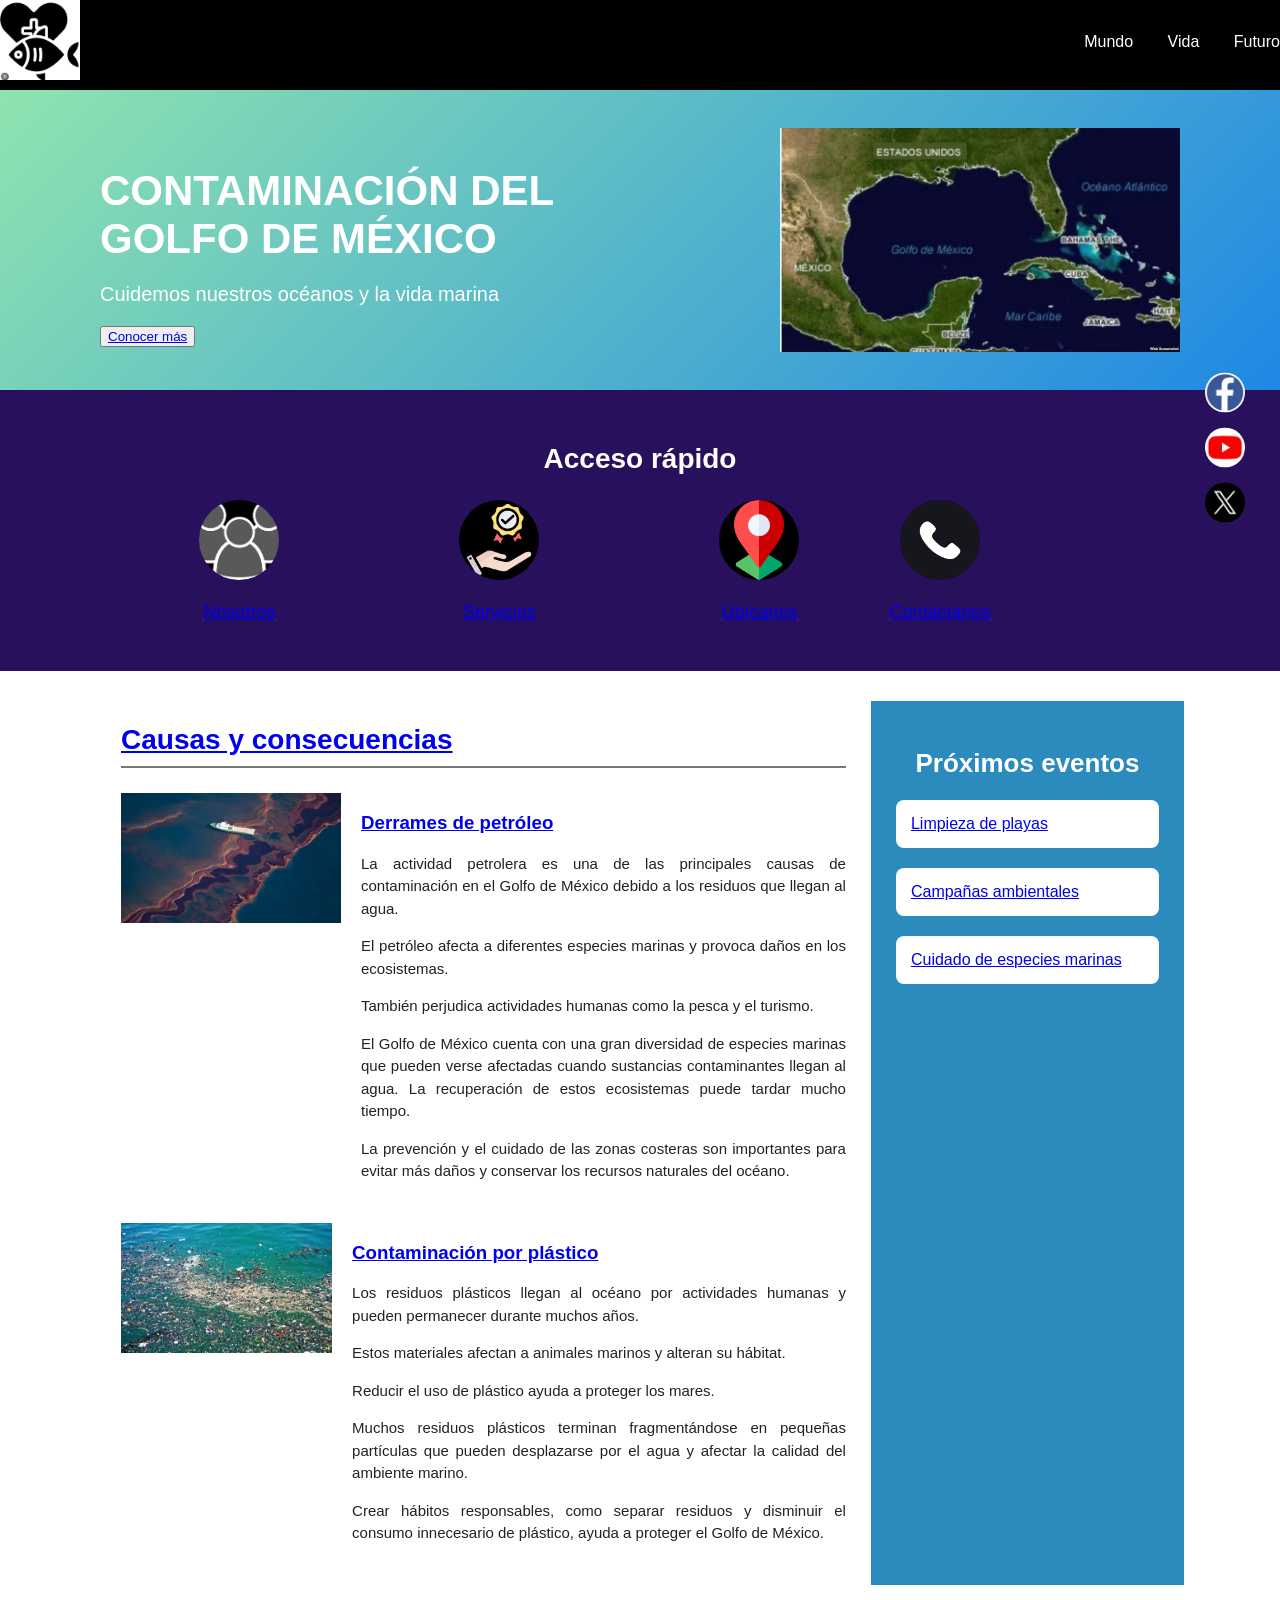
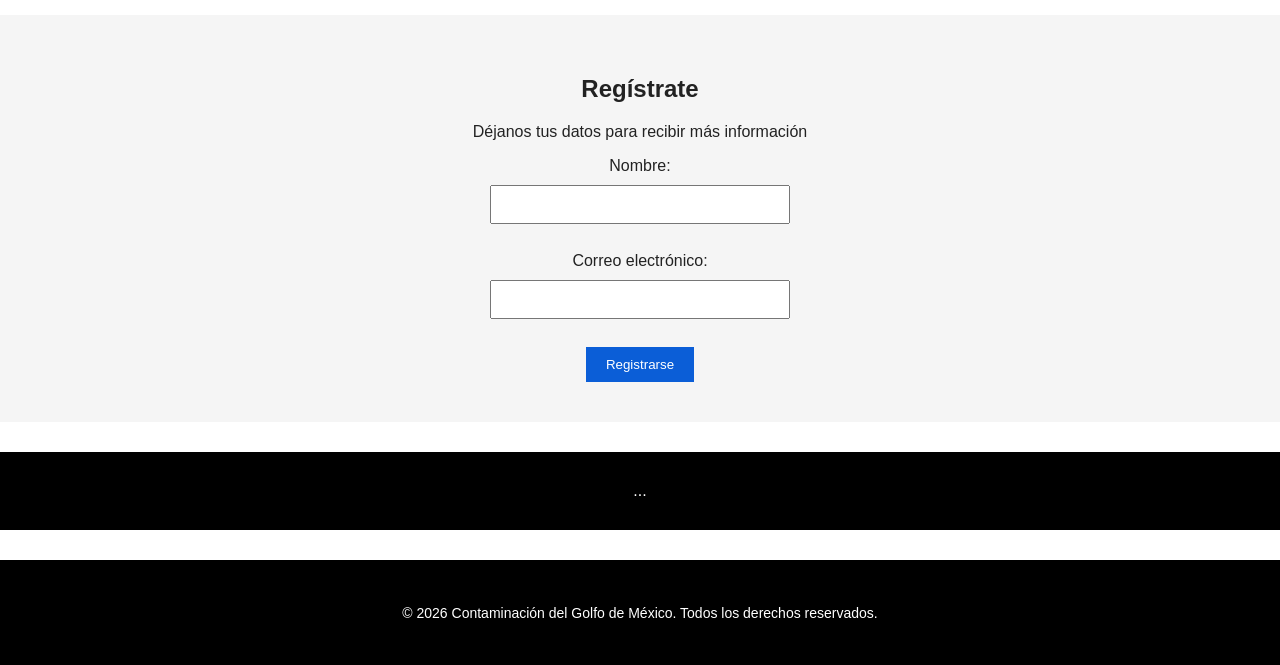
<file: index.html>
<!DOCTYPE html>
<html lang="es">

<head>

<meta charset="UTF-8">
<meta name="viewport" content="width=device-width, initial-scale=1.0">

<title>Contaminación del Golfo de México</title>

<link rel="stylesheet" href="estilo.css">

</head>


<body>

<header>

<div class="barra">

<a href="https://www.gob.mx/cenapred/articulos/pozo-ixtoc-i-el-mayor-derrame-de-petroleo-en-el-mar-ocurrido-en-mexico" target="_blank">
    <img src="logo.jpeg" class="logo" alt="Logo">
</a>

<nav>

<a href="mundo.html">Mundo</a>
<a href="vida.html">Vida</a>
<a href="futuro.html">Futuro</a>

</nav>

</div>

</header>



</header>


<section class="inicio" id="inicio">


<div class="texto">

<h1>
CONTAMINACIÓN DEL GOLFO DE MÉXICO
</h1>


<p>
Cuidemos nuestros océanos y la vida marina
</p>

<button>
    <a href="conocermas.html">Conocer más</a>
</button>

</div>


<img src="golfo.jpg" class="Golfo">


</section>
<section class="acceso">
<h2>Acceso rápido</h2>
<div class="tarjetas">
<div>
<img src="nosotros.jpeg">
<p><a href="nosotros.html"> Nosotros</p>
</div>
<div>
<img src="servicios.jpeg">
<p><a href="servicios.html"> Servicios</p>
</div>
<div>
<img src="ubicanos.jpeg">
<p><a href="https://maps.google.com/?q=Colegio+de+Bachilleres+Plantel+1+El+Rosario" target="_blank">Ubícanos</a></p></a>
</div>
<div>
<img src="contactanos.jpeg">
<p><a href="contactanos.html"> Contáctanos</p>
</div>



</div>
</section>

<main>



<section class="contenido" id="problema">


<h2>
Causas y consecuencias
</h2>





<article>


<img src="petroleo.jpeg">


<div>


<h3>
<a href="https://www.nationalgeographicla.com/medio-ambiente" target="_blank">
Derrames de petróleo
</a>
</h3>
<p>
La actividad petrolera es una de las principales causas de contaminación
en el Golfo de México debido a los residuos que llegan al agua.
</p>

<p>
El petróleo afecta a diferentes especies marinas y provoca daños
en los ecosistemas.
</p>
<p>
También perjudica actividades humanas como la pesca y el turismo.
</p>
<p>
El Golfo de México cuenta con una gran diversidad de especies marinas que pueden
verse afectadas cuando sustancias contaminantes llegan al agua. La recuperación
de estos ecosistemas puede tardar mucho tiempo.
</p>

<p>
La prevención y el cuidado de las zonas costeras son importantes para evitar
más daños y conservar los recursos naturales del océano.
</p>


</div>


</article>








<article>


<img src="plastico.jpeg">


<div>
<h3>
<a href="https://www.unep.org/es/interactives/beat-plastic-pollution/" target="_blank">
Contaminación por plástico
</a>
</h3>
<p>
Los residuos plásticos llegan al océano por actividades humanas
y pueden permanecer durante muchos años.
</p>
<p>
Estos materiales afectan a animales marinos y alteran su hábitat.
</p>
<p>
Reducir el uso de plástico ayuda a proteger los mares.
</p>
<p>
Muchos residuos plásticos terminan fragmentándose en pequeñas partículas que
pueden desplazarse por el agua y afectar la calidad del ambiente marino.
</p>

<p>
Crear hábitos responsables, como separar residuos y disminuir el consumo
innecesario de plástico, ayuda a proteger el Golfo de México.
</p>


</div>


</article>



</section>






<aside>

<h2>Próximos eventos</h2>

<p>
<a href="https://theoceancleanup.com/" target="_blank">
Limpieza de playas
</a>
</p>

<p>
<a href="https://www.gob.mx/semarnat" target="_blank">
Campañas ambientales
</a>
</p>

<p>
<a href="https://www.worldwildlife.org/" target="_blank">
Cuidado de especies marinas
</a>
</p>

</aside>
</main>
</main>

<section class="formulario">
    <h2>Regístrate</h2>
    <p>Déjanos tus datos para recibir más información</p>

    <form action="https://formspree.io/f/mwvdovke"
    method="post">

        <label>Nombre:</label><br>
        <input type="text" name="nombre" required><br><br>

        <label>Correo electrónico:</label><br>
        <input type="email" name="correo" required><br><br>

        <button type="submit">Registrarse</button>

    </form>
</section>

<footer>
    ...
</footer>







<footer>
    <div class="redes">
    <a href="https://facebook.com">
        <img src="facebook.jpg" alt="Facebook">
    </a>

    <a href="https://youtube.com">
        <img src="youtube.jpg" alt="YouTube">
    </a>

    <a href="https://x.com">
        <img src="x.jpg" alt="X">
    </a>
</div>
<p class="copyright">© 2026 Contaminación del Golfo de México. Todos los derechos reservados.</p>
</footer>



</body>

</html>
</file>
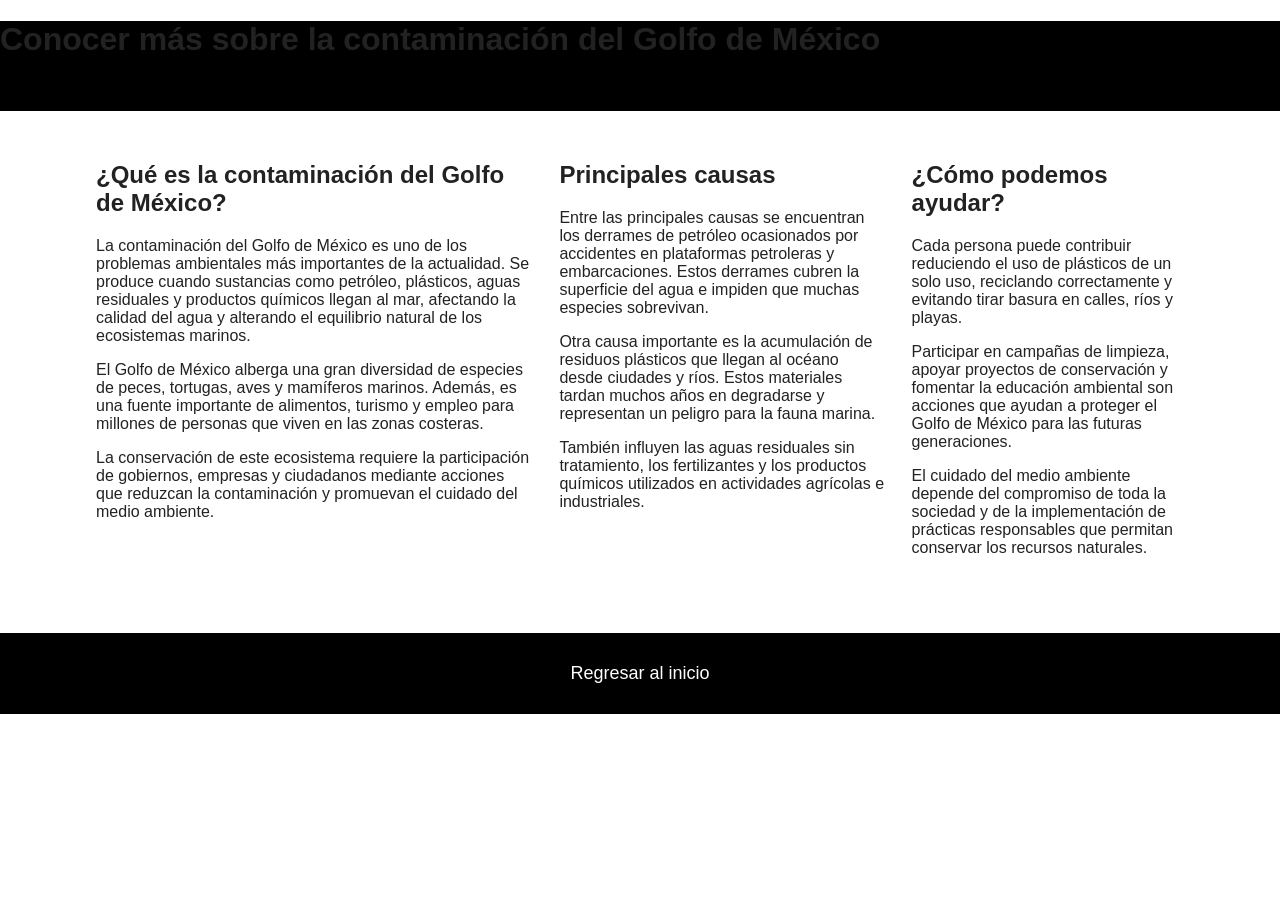
<file: conocermas.html>
<!DOCTYPE html>
<html lang="es">
<head>
    <meta charset="UTF-8">
    <meta name="viewport" content="width=device-width, initial-scale=1.0">
    <title>Conocer más</title>
    <link rel="stylesheet" href="estilo.css">
</head>
<body>

<header>
    <h1>Conocer más sobre la contaminación del Golfo de México</h1>
</header>

<main>

<section>

<h2>¿Qué es la contaminación del Golfo de México?</h2>

<p>
La contaminación del Golfo de México es uno de los problemas ambientales más importantes de la actualidad. Se produce cuando sustancias como petróleo, plásticos, aguas residuales y productos químicos llegan al mar, afectando la calidad del agua y alterando el equilibrio natural de los ecosistemas marinos.
</p>

<p>
El Golfo de México alberga una gran diversidad de especies de peces, tortugas, aves y mamíferos marinos. Además, es una fuente importante de alimentos, turismo y empleo para millones de personas que viven en las zonas costeras.
</p>

<p>
La conservación de este ecosistema requiere la participación de gobiernos, empresas y ciudadanos mediante acciones que reduzcan la contaminación y promuevan el cuidado del medio ambiente.
</p>

</section>

<section>

<h2>Principales causas</h2>

<p>
Entre las principales causas se encuentran los derrames de petróleo ocasionados por accidentes en plataformas petroleras y embarcaciones. Estos derrames cubren la superficie del agua e impiden que muchas especies sobrevivan.
</p>

<p>
Otra causa importante es la acumulación de residuos plásticos que llegan al océano desde ciudades y ríos. Estos materiales tardan muchos años en degradarse y representan un peligro para la fauna marina.
</p>

<p>
También influyen las aguas residuales sin tratamiento, los fertilizantes y los productos químicos utilizados en actividades agrícolas e industriales.
</p>

</section>

<section>

<h2>¿Cómo podemos ayudar?</h2>

<p>
Cada persona puede contribuir reduciendo el uso de plásticos de un solo uso, reciclando correctamente y evitando tirar basura en calles, ríos y playas.
</p>

<p>
Participar en campañas de limpieza, apoyar proyectos de conservación y fomentar la educación ambiental son acciones que ayudan a proteger el Golfo de México para las futuras generaciones.
</p>

<p>
El cuidado del medio ambiente depende del compromiso de toda la sociedad y de la implementación de prácticas responsables que permitan conservar los recursos naturales.
</p>

</section>

</main>

<footer>
    <a href="index.html">Regresar al inicio</a>
</footer>

</body>
</html>
</file>
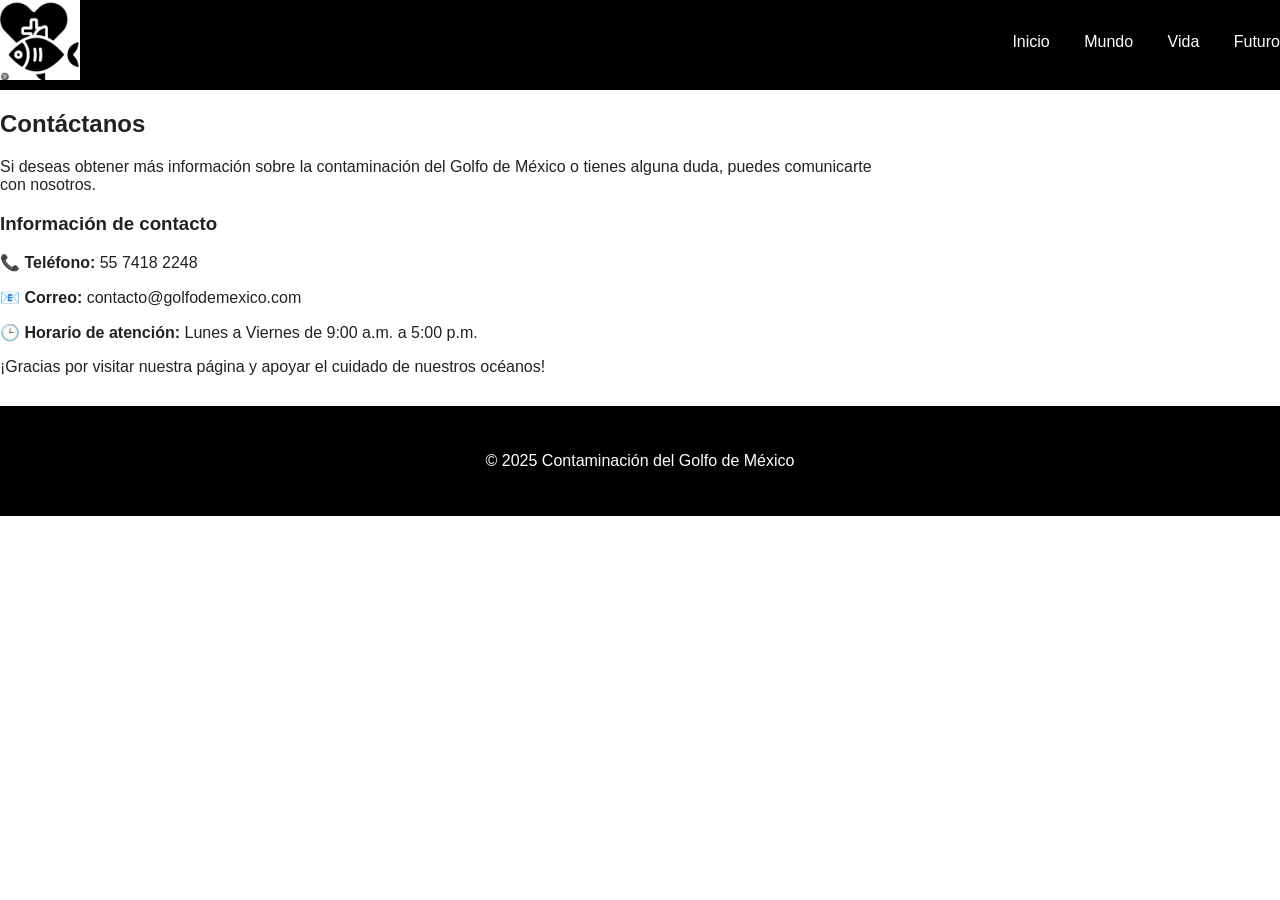
<file: contactanos.html>
<!DOCTYPE html>
<html lang="es">
<head>
    <meta charset="UTF-8">
    <meta name="viewport" content="width=device-width, initial-scale=1.0">
    <title>Contáctanos</title>
    <link rel="stylesheet" href="estilo.css">
</head>

<body>

<header>
    <div class="barra">
        <a href="index.html">
            <img src="logo.jpeg" class="logo" alt="Logo">
        </a>

        <nav>
            <a href="index.html">Inicio</a>
            <a href="mundo.html">Mundo</a>
            <a href="vida.html">Vida</a>
            <a href="futuro.html">Futuro</a>
        </nav>
    </div>
</header>

<section class="contenido">

    <h1>Contáctanos</h1>

    <p>Si deseas obtener más información sobre la contaminación del Golfo de México o tienes alguna duda, puedes comunicarte con nosotros.</p>

    <h3>Información de contacto</h3>

    <p><strong>📞 Teléfono:</strong> 55 7418 2248</p>

    <p><strong>📧 Correo:</strong> contacto@golfodemexico.com</p>

    <p><strong>🕒 Horario de atención:</strong> Lunes a Viernes de 9:00 a.m. a 5:00 p.m.</p>

    <p>¡Gracias por visitar nuestra página y apoyar el cuidado de nuestros océanos!</p>

</section>

<footer>
    <p style="text-align:center;">© 2025 Contaminación del Golfo de México</p>
</footer>

</body>
</html>
</file>
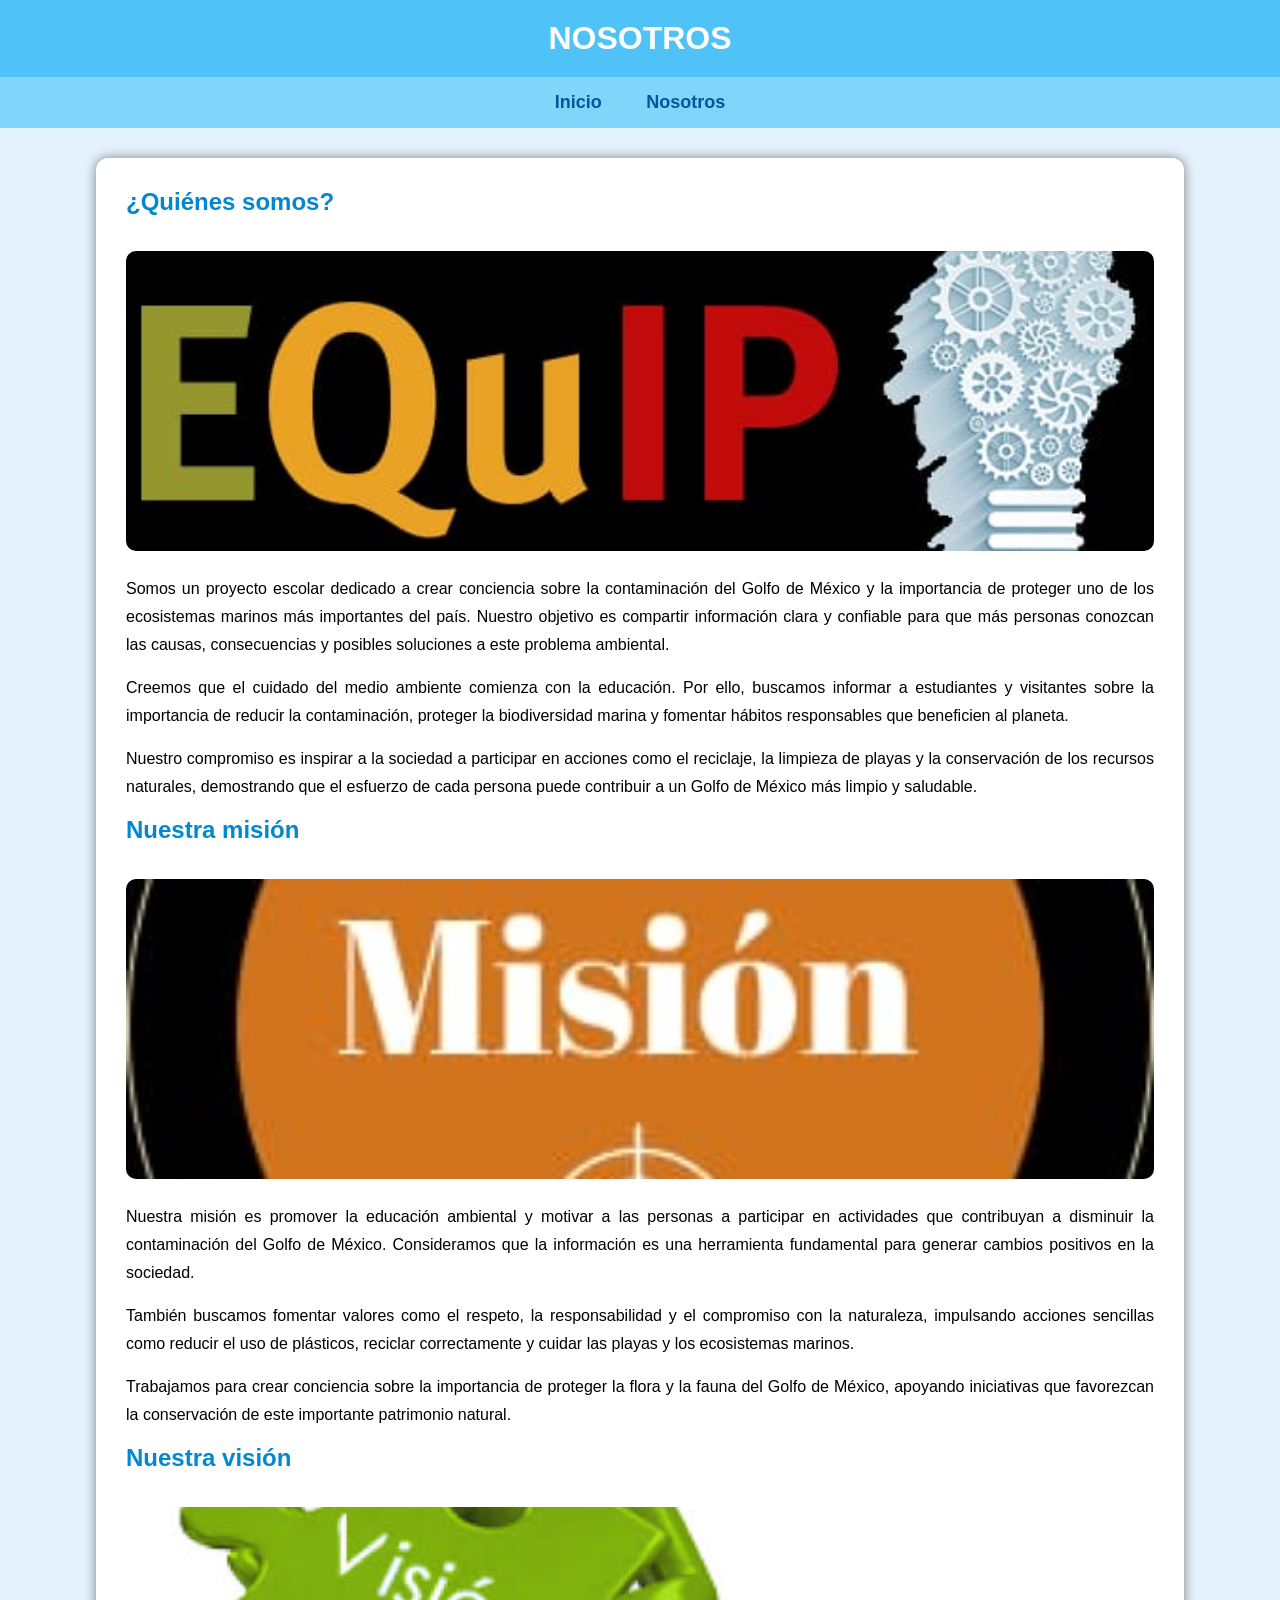
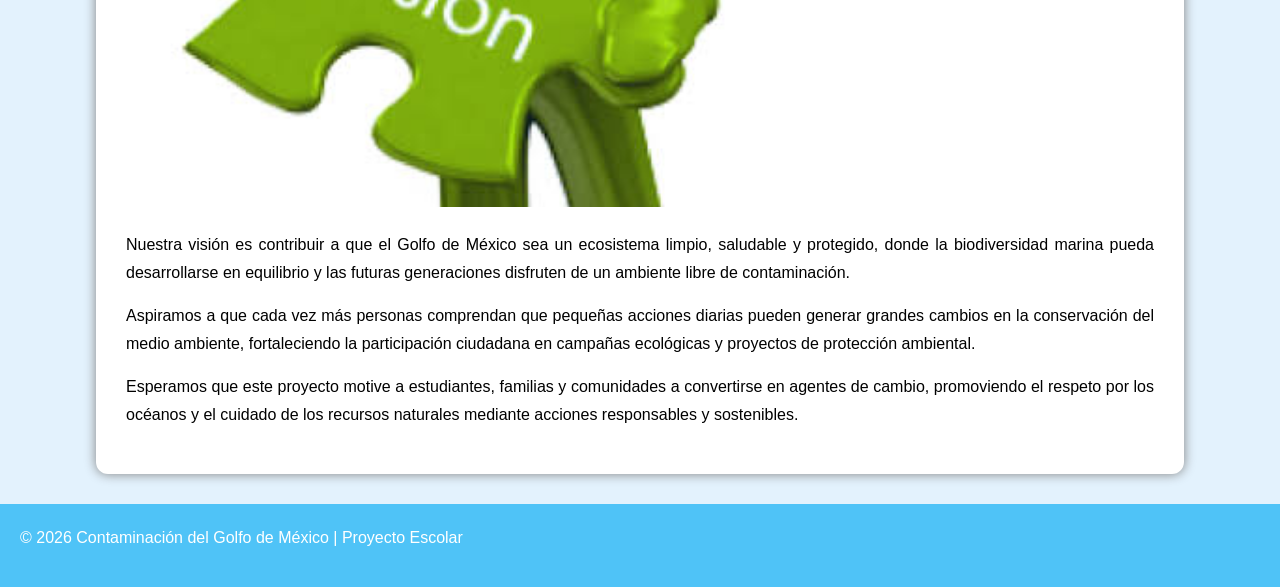
<file: nosotros.html>
<!DOCTYPE html>
<html lang="es">

<head>

<meta charset="UTF-8">

<meta name="viewport" content="width=device-width, initial-scale=1.0">

<title>Nosotros</title>

<style>

*{
margin:0;
padding:0;
box-sizing:border-box;
font-family:Arial,Helvetica,sans-serif;
}

body{
background:#e3f2fd;
}

header{
background:#4fc3f7;
padding:20px;
text-align:center;
color:white;
}

nav{
background:#81d4fa;
padding:15px;
text-align:center;
}

nav a{
text-decoration:none;
color:#01579b;
font-weight:bold;
margin:20px;
font-size:18px;
}

nav a:hover{
color:white;
}

section{
width:85%;
margin:30px auto;
background:white;
padding:30px;
border-radius:12px;
box-shadow:0px 0px 12px gray;
}

h2{
color:#0288d1;
margin-bottom:15px;
}

p{
text-align:justify;
line-height:28px;
margin-bottom:15px;
}

img{
width:100%;
height:300px;
object-fit:cover;
border-radius:10px;
margin:20px 0;
}

footer{
background:#4fc3f7;
color:white;
text-align:center;
padding:20px;
margin-top:30px;
}

</style>

</head>

<body>

<header>

<h1>NOSOTROS</h1>

</header>

<nav>

<a href="index.html">Inicio</a>
<a href="nosotros.html">Nosotros</a>
</nav>

<section>

<h2>¿Quiénes somos?</h2>

<img src="nosotros1.jpeg" alt="Golfo de México">

<p>
Somos un proyecto escolar dedicado a crear conciencia sobre la contaminación del Golfo de México y la importancia de proteger uno de los ecosistemas marinos más importantes del país. Nuestro objetivo es compartir información clara y confiable para que más personas conozcan las causas, consecuencias y posibles soluciones a este problema ambiental.
</p>

<p>
Creemos que el cuidado del medio ambiente comienza con la educación. Por ello, buscamos informar a estudiantes y visitantes sobre la importancia de reducir la contaminación, proteger la biodiversidad marina y fomentar hábitos responsables que beneficien al planeta.
</p>

<p>
Nuestro compromiso es inspirar a la sociedad a participar en acciones como el reciclaje, la limpieza de playas y la conservación de los recursos naturales, demostrando que el esfuerzo de cada persona puede contribuir a un Golfo de México más limpio y saludable.
</p>

<h2>Nuestra misión</h2>

<img src="nosotros2.jpeg" alt="Protección ambiental">

<p>
Nuestra misión es promover la educación ambiental y motivar a las personas a participar en actividades que contribuyan a disminuir la contaminación del Golfo de México. Consideramos que la información es una herramienta fundamental para generar cambios positivos en la sociedad.
</p>

<p>
También buscamos fomentar valores como el respeto, la responsabilidad y el compromiso con la naturaleza, impulsando acciones sencillas como reducir el uso de plásticos, reciclar correctamente y cuidar las playas y los ecosistemas marinos.
</p>

<p>
Trabajamos para crear conciencia sobre la importancia de proteger la flora y la fauna del Golfo de México, apoyando iniciativas que favorezcan la conservación de este importante patrimonio natural.
</p>

<h2>Nuestra visión</h2>

<img src="nosotros3.jpeg" alt="Conservación marina">

<p>
Nuestra visión es contribuir a que el Golfo de México sea un ecosistema limpio, saludable y protegido, donde la biodiversidad marina pueda desarrollarse en equilibrio y las futuras generaciones disfruten de un ambiente libre de contaminación.
</p>

<p>
Aspiramos a que cada vez más personas comprendan que pequeñas acciones diarias pueden generar grandes cambios en la conservación del medio ambiente, fortaleciendo la participación ciudadana en campañas ecológicas y proyectos de protección ambiental.
</p>

<p>
Esperamos que este proyecto motive a estudiantes, familias y comunidades a convertirse en agentes de cambio, promoviendo el respeto por los océanos y el cuidado de los recursos naturales mediante acciones responsables y sostenibles.
</p>

</section>

<footer>

<p>© 2026 Contaminación del Golfo de México | Proyecto Escolar</p>

</footer>

</body>

</html>
</file>
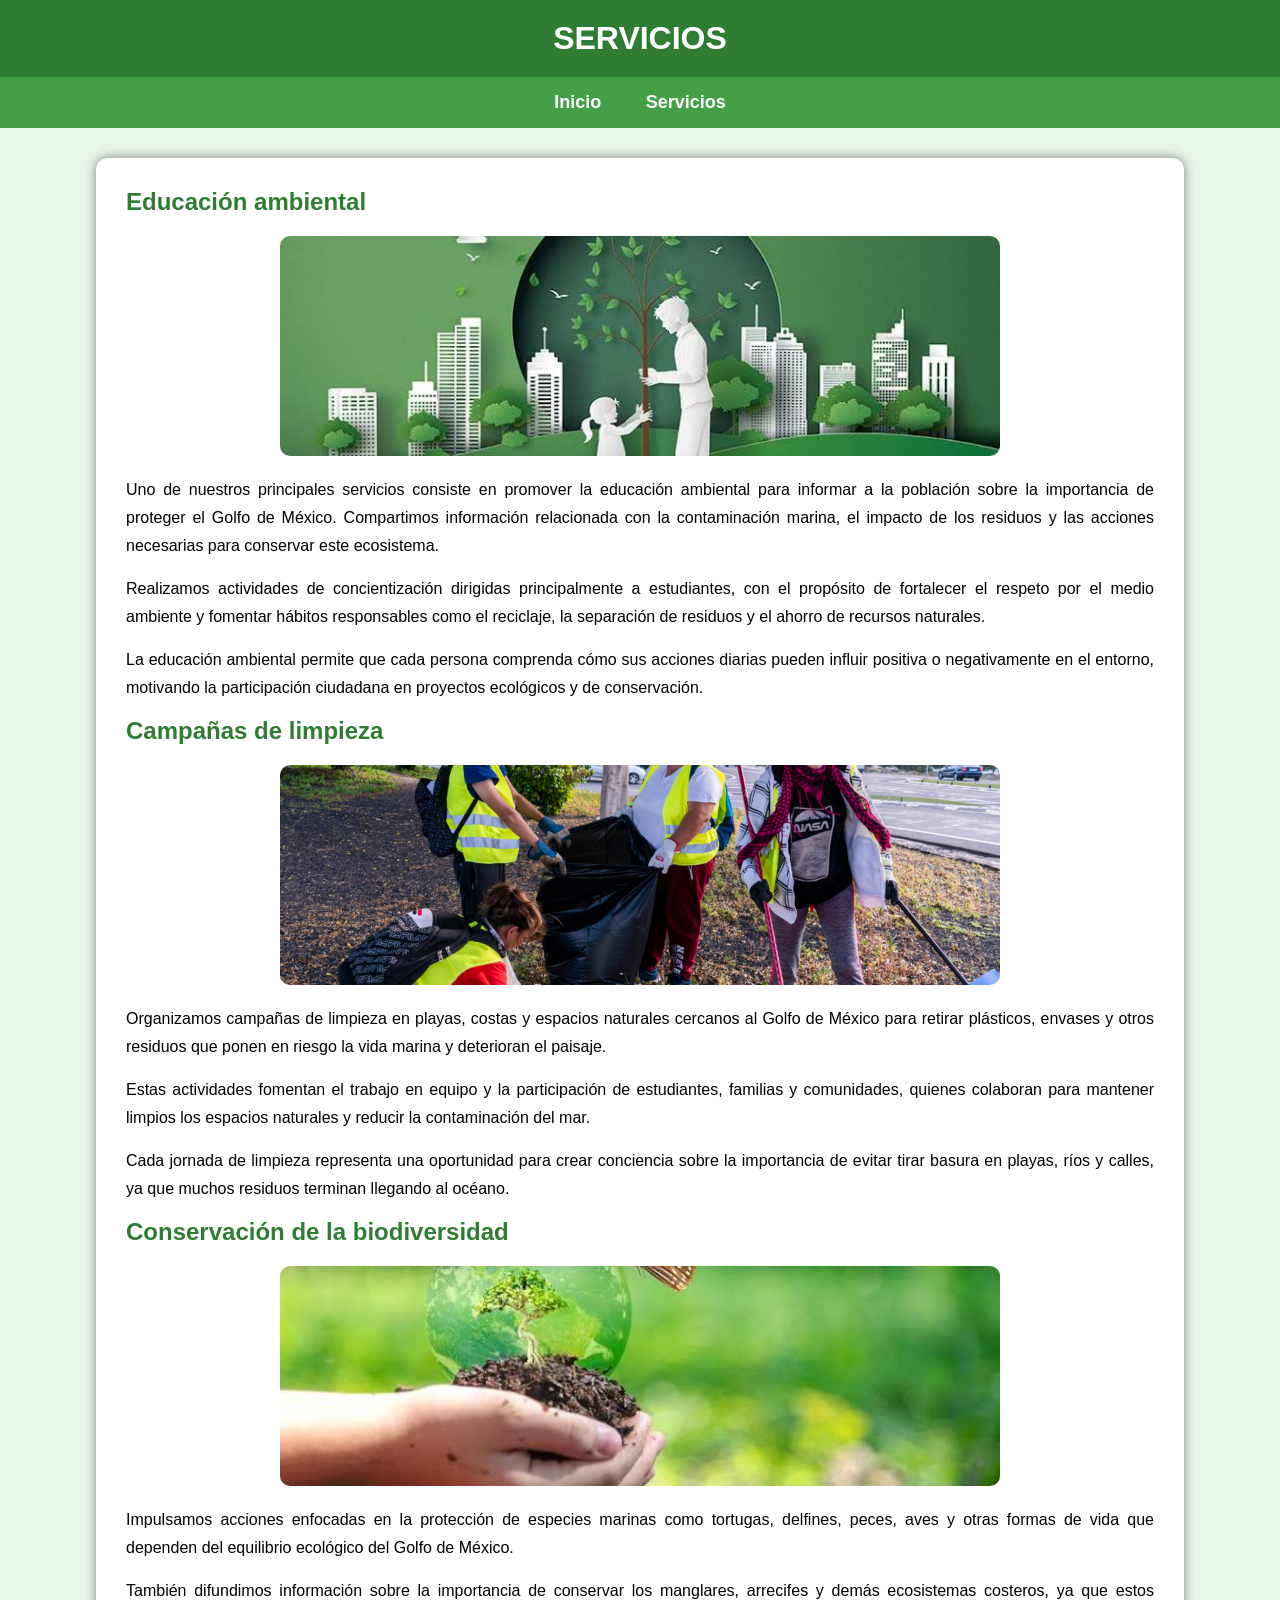
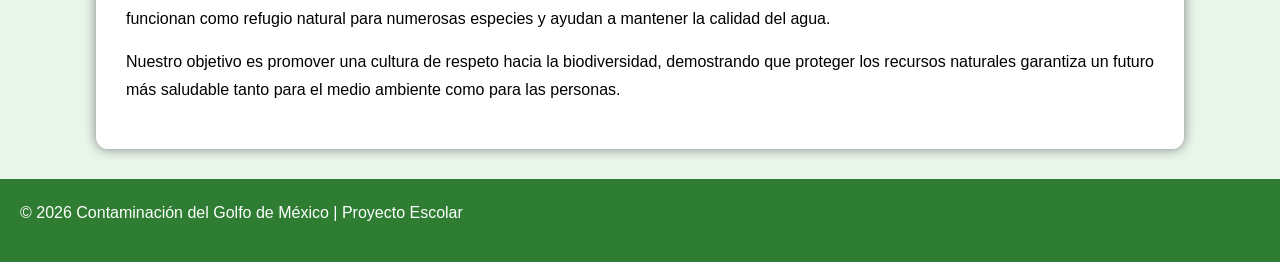
<file: servicios.html>
<!DOCTYPE html>
<html lang="es">

<head>

<meta charset="UTF-8">

<meta name="viewport" content="width=device-width, initial-scale=1.0">

<title>Servicios</title>

<style>

*{
margin:0;
padding:0;
box-sizing:border-box;
font-family:Arial,Helvetica,sans-serif;
}

body{
background:#e8f5e9;
}

header{
background:#2e7d32;
padding:20px;
text-align:center;
color:white;
}

nav{
background:#43a047;
padding:15px;
text-align:center;
}

nav a{
color:white;
text-decoration:none;
font-weight:bold;
margin:20px;
font-size:18px;
}

nav a:hover{
color:#ffeb3b;
}

section{
width:85%;
margin:30px auto;
background:white;
padding:30px;
border-radius:12px;
box-shadow:0px 0px 12px gray;
}

h2{
color:#2e7d32;
margin-bottom:15px;
}

p{
text-align:justify;
line-height:28px;
margin-bottom:15px;
}

img{
display:block;
margin:20px auto;
width:70%;
height:220px;
object-fit:cover;
border-radius:10px;
}

footer{
background:#2e7d32;
color:white;
text-align:center;
padding:20px;
margin-top:30px;
}

</style>

</head>

<body>

<header>

<h1>SERVICIOS</h1>

</header>

<nav>

<a href="index.html">Inicio</a>
<a href="servicios.html">Servicios</a>
</nav>

<section>

<h2>Educación ambiental</h2>

<img src="servicio1.jpeg" alt="Educación ambiental">

<p>
Uno de nuestros principales servicios consiste en promover la educación ambiental para informar a la población sobre la importancia de proteger el Golfo de México. Compartimos información relacionada con la contaminación marina, el impacto de los residuos y las acciones necesarias para conservar este ecosistema.
</p>

<p>
Realizamos actividades de concientización dirigidas principalmente a estudiantes, con el propósito de fortalecer el respeto por el medio ambiente y fomentar hábitos responsables como el reciclaje, la separación de residuos y el ahorro de recursos naturales.
</p>

<p>
La educación ambiental permite que cada persona comprenda cómo sus acciones diarias pueden influir positiva o negativamente en el entorno, motivando la participación ciudadana en proyectos ecológicos y de conservación.

</p>

<h2>Campañas de limpieza</h2>

<img src="servicio2.jpeg" alt="Campañas de limpieza">

<p>
Organizamos campañas de limpieza en playas, costas y espacios naturales cercanos al Golfo de México para retirar plásticos, envases y otros residuos que ponen en riesgo la vida marina y deterioran el paisaje.
</p>

<p>
Estas actividades fomentan el trabajo en equipo y la participación de estudiantes, familias y comunidades, quienes colaboran para mantener limpios los espacios naturales y reducir la contaminación del mar.
</p>

<p>
Cada jornada de limpieza representa una oportunidad para crear conciencia sobre la importancia de evitar tirar basura en playas, ríos y calles, ya que muchos residuos terminan llegando al océano.

</p>

<h2>Conservación de la biodiversidad</h2>

<img src="servicio3.jpeg" alt="Conservación marina">

<p>
Impulsamos acciones enfocadas en la protección de especies marinas como tortugas, delfines, peces, aves y otras formas de vida que dependen del equilibrio ecológico del Golfo de México.
</p>

<p>
También difundimos información sobre la importancia de conservar los manglares, arrecifes y demás ecosistemas costeros, ya que estos funcionan como refugio natural para numerosas especies y ayudan a mantener la calidad del agua.
</p>

<p>
Nuestro objetivo es promover una cultura de respeto hacia la biodiversidad, demostrando que proteger los recursos naturales garantiza un futuro más saludable tanto para el medio ambiente como para las personas.

</p>

</section>

<footer>

<p>© 2026 Contaminación del Golfo de México | Proyecto Escolar</p>

</footer>

</body>

</html>
</file>
<file: estilo.css>
*{
    box-sizing: border-box;
}


body{
    margin:0;
    font-family: Arial, Helvetica, sans-serif;
    background:white;
    color:#222;
}

header{
    background:black;
    height:90px;
}

.barra{
    display: flex;
    justify-content: space-between;
    align-items: center;
}

nav{
    margin-left: auto;
}

nav a{
    color: white;
    text-decoration: none;
    margin-left: 25px;
}



.logo{

    width:80px;
    height: auto;
    margin right: 10px;
}



nav a{

    color:white;

    text-decoration:none;

    margin-left:30px;

    font-size:16px;

}







/* BANNER */
.inicio{
    height:300px;
    background:linear-gradient(135deg, #8EE4AF 0%, #1E88E5 100%);
    display:flex;
    justify-content:space-between;
    align-items:center;
    padding:40px 100px;
    color:white;
}


.texto{
    width:55%;
}


.texto h1{
    font-size:42px;
    margin-bottom:15px;
}


.texto p{
    font-size:20px;
}


.Golfo{
    width:400px;
}









/* ACCESO RAPIDO */
.acceso{

    background:#28105c;

    color:white;

    text-align:center;

    padding:30px 0;

}



.acceso h2{

    font-size:28px;

    margin-bottom:25px;

}



.tarjetas{

    display:flex;

    justify-content:center;

    gap:90px;

}



.tarjetas img{

    width:80px;

    height:80px;

    object-fit:cover;

    border-radius:50%;

}



.tarjetas p{

    font-size:18px;

    text-decoration:underline;

}










/* CONTENIDO */
main{

    width:85%;

    margin:auto;

    display:flex;

    gap:25px;

    padding:30px 0;

}


.contenido{

    width:70%;

    background:#fff;

}



.contenido h2{

    font-size:28px;

    border-bottom:2px solid #777;

    padding-bottom:10px;

}




article{

    display:flex;

    gap:20px;

    margin:25px 0;

    align-items:flex-start;

}



article img{

    width:220px;

    height:130px;

    object-fit:cover;

}



article h3{

    color:#174f72;

}



article p{

    text-align:justify;

    font-size:15px;

    line-height:1.5;

}







/* LADO DERECHO */
aside{

    width:30%;

    background:#2b8bbd;

    color:white;

    padding:25px;

    min-height:420px;

}
aside h2{

    text-align:center;

    font-size:26px;

}


aside p{

    background:white;

    color:#15557c;

    padding:15px;

    border-radius:8px;

    margin:20px 0;

}









/* SOLUCIONES */

.soluciones{

    width:85%;

    margin:30px auto;

    background:#e9f4f7;

    padding:25px;

}



.soluciones h2{

    color:#15537a;

}







/* PIE DE PAGINA */

footer{

    background:black;

    color:white;
    padding:30px;

    text-align:center;

    margin-top:30px;

}



footer h3{

   font-size:25px;

}



footer a{

    color:white;

    margin:0 25px;

    text-decoration:none;

    font-size:18px;

}


footer a:hover{

    text-decoration:underline;

}
.redes{
    position: fixed;
    right: 10px;
    top: 50%;
    transform: translateY(-50%);
    display: flex;
    flex-direction: column;
    gap: 10px;
}

.redes img{
    width: 40px;
    height: 40px;
    border-radius: 50%;
}
.formulario{
    text-align:center;
    padding:40px;
    background:#f5f5f5;
}

.formulario input{
    width:300px;
    padding:10px;
    margin:10px 0;
}

.formulario button{
    padding:10px 20px;
    background:#0b5ed7;
    color:white;
    border:none;
    cursor:pointer;
}
.copyright{
    color: white;
    text-align: center;
    margin-top: 15px;
    font-size: 14px;
}
</file>
